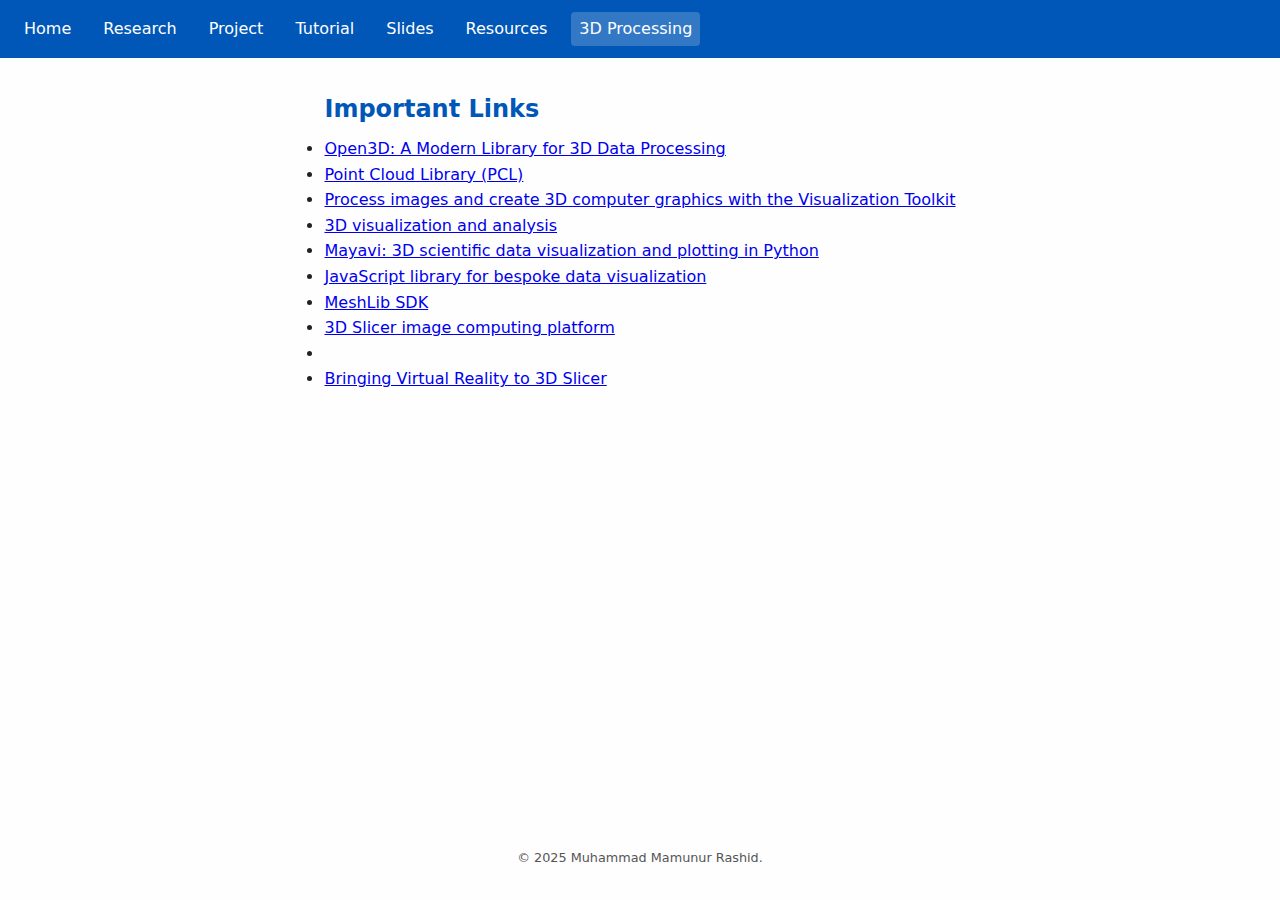
<file: pages/3D_processing.html>
<!DOCTYPE html>
<html lang="en">
<head>
  <meta charset="UTF-8">
  <title>Research</title>
  <link rel="stylesheet" href="../css/style.css">
</head>
<body>
  <nav>
    <a href="../index.html">Home</a>
    <a href="research.html" >Research</a>
    <a href="project.html" >Project</a>
    <a href="tutorial.html" >Tutorial</a>
    <a href="slides.html">Slides</a>
    <a href="resources.html">Resources</a>
    <a href="3D_processing.html" class="active">3D Processing</a>
  </nav>

  <main>
      <section>
            <div>
            <h2>Important Links</h2>
            <ul>
            <li><a href="https://github.com/isl-org/Open3D">Open3D: A Modern Library for 3D Data Processing</a></li>
            <li><a href="https://pcl.readthedocs.io/projects/tutorials/en/master/">Point Cloud Library (PCL)</a></li>
            <li><a href="https://vtk.org/">Process images and create 3D computer graphics with the Visualization Toolkit</a></li>
            <li><a href="https://pyvista.org/">3D visualization and analysis</a></li>
            <li><a href="https://docs.enthought.com/mayavi/mayavi/">Mayavi: 3D scientific data visualization and plotting in Python</a></li>
            <li><a href="https://d3js.org/">JavaScript library for bespoke data visualization</a></li>
            <li><a href="https://meshlib.io/">MeshLib SDK</a></li>
            <li><a href="https://www.slicer.org/">3D Slicer image computing platform</a><li>
            <li><a href="https://www.kitware.com/slicervirtualreality/">Bringing Virtual Reality to 3D Slicer</a></li>
           </ul>
        </div>
    </section>



<!--    <h1>Research</h1>-->
<!--    <p>Short overview of tutorial interests.</p>-->

    <!-- <h2>Publications</h2> -->
    <!-- <ol>
      <li>Author A, Author B, <strong>Your Name</strong>. "Title." <em>Venue</em> 2024.</li>
      <li>Author A, Author B, <strong>Your Name</strong>. "Title." <em>Venue</em> 2024.</li>
    </ol> -->
  </main>

  <footer>
     © 2025 Muhammad Mamunur Rashid.
  </footer>
</body>
</html>
</file>
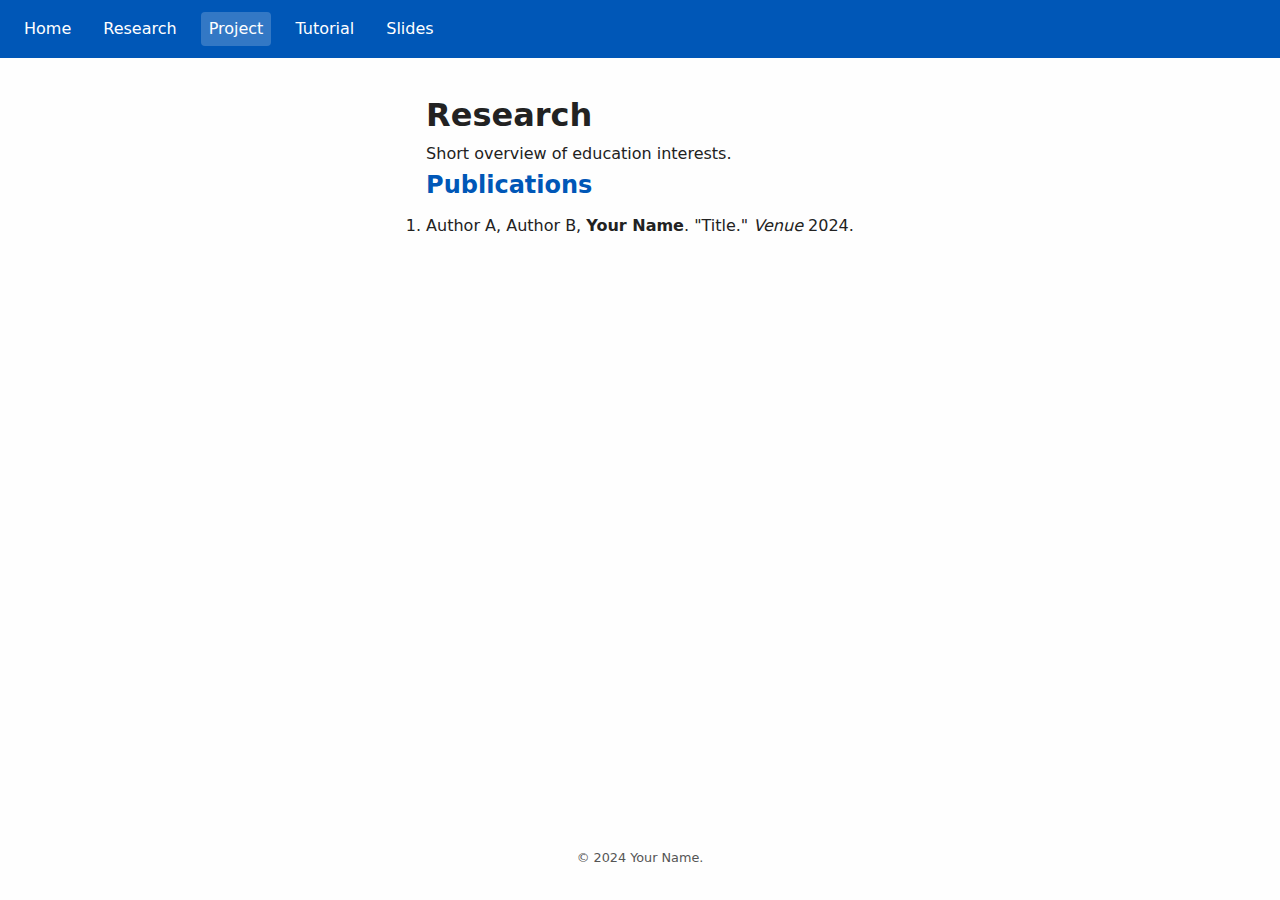
<file: pages/education.html>
<!DOCTYPE html>
<html lang="en">
<head>
  <meta charset="UTF-8">
  <title>Research</title>
  <link rel="stylesheet" href="../css/style.css">
</head>
<body>
  <nav>
    <a href="../index.html">Home</a>
    <a href="research.html" >Research</a>
    <a href="project.html" class="active">Project</a>
    <a href="tutorial.html">Tutorial</a>
    <a href="slides.html">Slides</a>
  </nav>

  <main>
    <h1>Research</h1>
    <p>Short overview of education interests.</p>

    <h2>Publications</h2>
    <ol>
      <li>Author A, Author B, <strong>Your Name</strong>. "Title." <em>Venue</em> 2024.</li>
    </ol>
  </main>

  <footer>
    © 2024 Your Name.
  </footer>
</body>
</html>
</file>
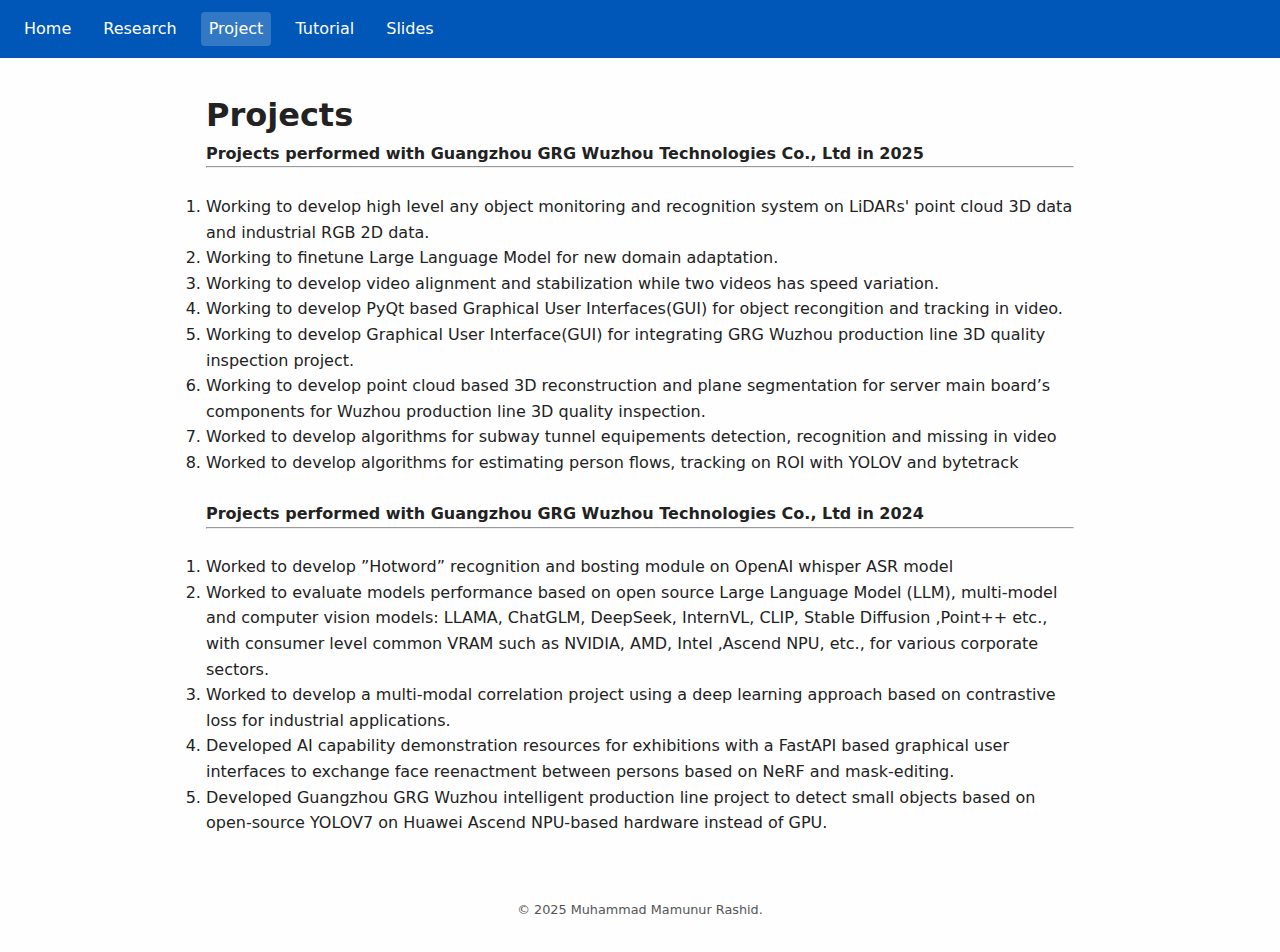
<file: pages/project .html>
<!DOCTYPE html>
<html lang="en">
<head>
  <meta charset="UTF-8">
  <title>Research</title>
  <link rel="stylesheet" href="../css/style.css">
</head>
<body>
  <nav>
    <a href="../index.html">Home</a>
    <a href="research.html" >Research</a>
    <a href="project.html" class="active">Project</a>
    <a href="tutorial.html">Tutorial</a>
    <a href="slides.html">Slides</a>
  </nav>

  <main>
    <h1>Projects</h1>
      <p><b>Projects performed with Guangzhou GRG Wuzhou Technologies Co., Ltd in 2025 </b></p>
      <hr><br>

     <ol>
      <li> Working to develop high level any object monitoring and recognition system on LiDARs' point cloud 3D data and industrial RGB 2D data.  </li>
      <li> Working to finetune Large Language Model for new domain adaptation.</li>
      <li> Working to develop video alignment and stabilization  while two videos has speed variation.</li>
      <li> Working to develop PyQt based Graphical User Interfaces(GUI) for  object recongition and tracking in video.</li>
      <li> Working to develop Graphical User Interface(GUI) for integrating GRG  Wuzhou production line 3D quality inspection project.</li>
      <li> Working to develop point cloud based 3D reconstruction and plane segmentation for server main board’s components for Wuzhou production line 3D quality inspection.</li>
      <li> Worked to develop algorithms for subway tunnel equipements detection, recognition and missing in video</li>
      <li> Worked to develop algorithms for estimating person flows, tracking on ROI with YOLOV and  bytetrack</li>
     </ol>
      <br>
      <p><b>Projects performed with Guangzhou GRG Wuzhou Technologies Co., Ltd  in 2024 </b></p>
      <hr><br>
     <ol>
      <li> Worked to develop ”Hotword” recognition and bosting module on OpenAI whisper ASR model</li>
      <li> Worked to evaluate models performance  based on open source Large Language Model (LLM), multi-model and computer vision models: LLAMA, ChatGLM, DeepSeek,  InternVL,  CLIP, Stable Diffusion ,Point++ etc., with consumer level common VRAM such as NVIDIA, AMD, Intel ,Ascend NPU, etc., for various corporate sectors.</li>
      <li> Worked to develop a multi-modal correlation project using a deep learning approach based on contrastive loss for industrial applications.</li>
      <li> Developed AI capability demonstration resources for exhibitions with a FastAPI based graphical user interfaces to exchange face reenactment between persons based on NeRF and mask-editing.</li>
      <li> Developed Guangzhou GRG Wuzhou intelligent production line project to detect small objects based on open-source YOLOV7 on Huawei Ascend NPU-based hardware instead of GPU.</li>
    </ol>
  </main>

  <footer>
    © 2025 Muhammad Mamunur Rashid.
  </footer>
</body>
</html>
</file>
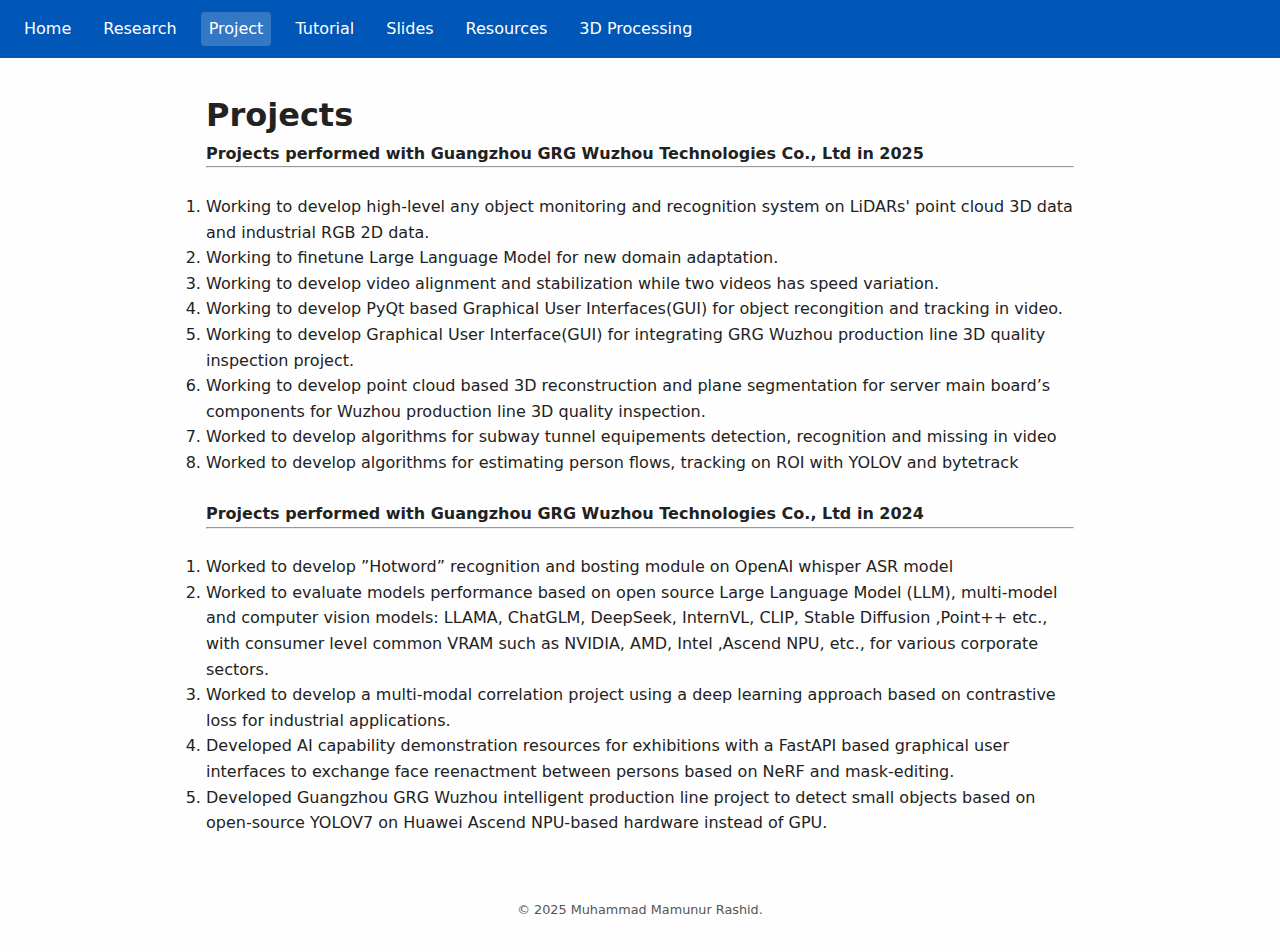
<file: pages/project.html>
<!DOCTYPE html>
<html lang="en">
<head>
  <meta charset="UTF-8">
  <title>Research</title>
  <link rel="stylesheet" href="../css/style.css">
</head>
<body>
  <nav>
    <a href="../index.html">Home</a>
    <a href="research.html" >Research</a>
    <a href="project.html" class="active">Project</a>
    <a href="tutorial.html">Tutorial</a>
    <a href="slides.html">Slides</a>
    <a href="resources.html">Resources</a>
    <a href="3D_processing.html">3D Processing</a>
  </nav>

  <main>
    <h1>Projects</h1>
      <p><b>Projects performed with Guangzhou GRG Wuzhou Technologies Co., Ltd in 2025 </b></p>
      <hr><br>

     <ol>
      <li> Working to develop high-level any object monitoring and recognition system on LiDARs' point cloud 3D data and industrial RGB 2D data.  </li>
      <li> Working to finetune Large Language Model for new domain adaptation.</li>
      <li> Working to develop video alignment and stabilization  while two videos has speed variation.</li>
      <li> Working to develop PyQt based Graphical User Interfaces(GUI) for  object recongition and tracking in video.</li>
      <li> Working to develop Graphical User Interface(GUI) for integrating GRG  Wuzhou production line 3D quality inspection project.</li>
      <li> Working to develop point cloud based 3D reconstruction and plane segmentation for server main board’s components for Wuzhou production line 3D quality inspection.</li>
      <li> Worked to develop algorithms for subway tunnel equipements detection, recognition and missing in video</li>
      <li> Worked to develop algorithms for estimating person flows, tracking on ROI with YOLOV and  bytetrack</li>
     </ol>
      <br>
      <p><b>Projects performed with Guangzhou GRG Wuzhou Technologies Co., Ltd  in 2024 </b></p>
      <hr><br>
     <ol>
      <li> Worked to develop ”Hotword” recognition and bosting module on OpenAI whisper ASR model</li>
      <li> Worked to evaluate models performance  based on open source Large Language Model (LLM), multi-model and computer vision models: LLAMA, ChatGLM, DeepSeek,  InternVL,  CLIP, Stable Diffusion ,Point++ etc., with consumer level common VRAM such as NVIDIA, AMD, Intel ,Ascend NPU, etc., for various corporate sectors.</li>
      <li> Worked to develop a multi-modal correlation project using a deep learning approach based on contrastive loss for industrial applications.</li>
      <li> Developed AI capability demonstration resources for exhibitions with a FastAPI based graphical user interfaces to exchange face reenactment between persons based on NeRF and mask-editing.</li>
      <li> Developed Guangzhou GRG Wuzhou intelligent production line project to detect small objects based on open-source YOLOV7 on Huawei Ascend NPU-based hardware instead of GPU.</li>
    </ol>
  </main>

  <footer>
    © 2025 Muhammad Mamunur Rashid.
  </footer>
</body>
</html>
</file>
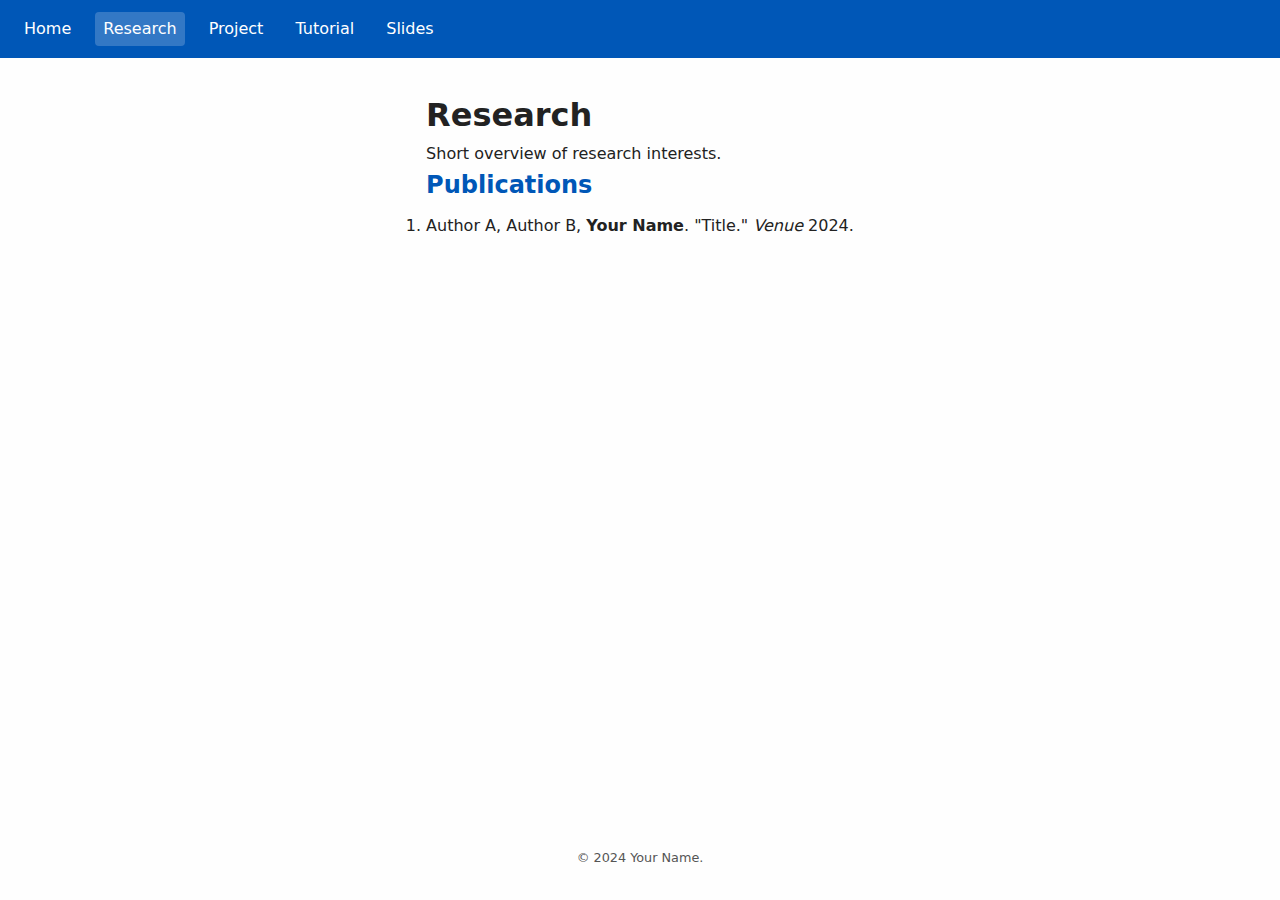
<file: pages/research.html>
<!DOCTYPE html>
<html lang="en">
<head>
  <meta charset="UTF-8">
  <title>Research</title>
  <link rel="stylesheet" href="../css/style.css">
</head>
<body>
  <nav>
    <a href="../index.html">Home</a>
    <a href="research.html" class="active">Research</a>
    <a href="education.html">Project</a>
    <a href="tutorial.html">Tutorial</a>
    <a href="slides.html">Slides</a>
  </nav>

  <main>
    <h1>Research</h1>
    <p>Short overview of research interests.</p>

    <h2>Publications</h2>
    <ol>
      <li>Author A, Author B, <strong>Your Name</strong>. "Title." <em>Venue</em> 2024.</li>
    </ol>
  </main>

  <footer>
    © 2024 Your Name.
  </footer>
</body>
</html>
</file>
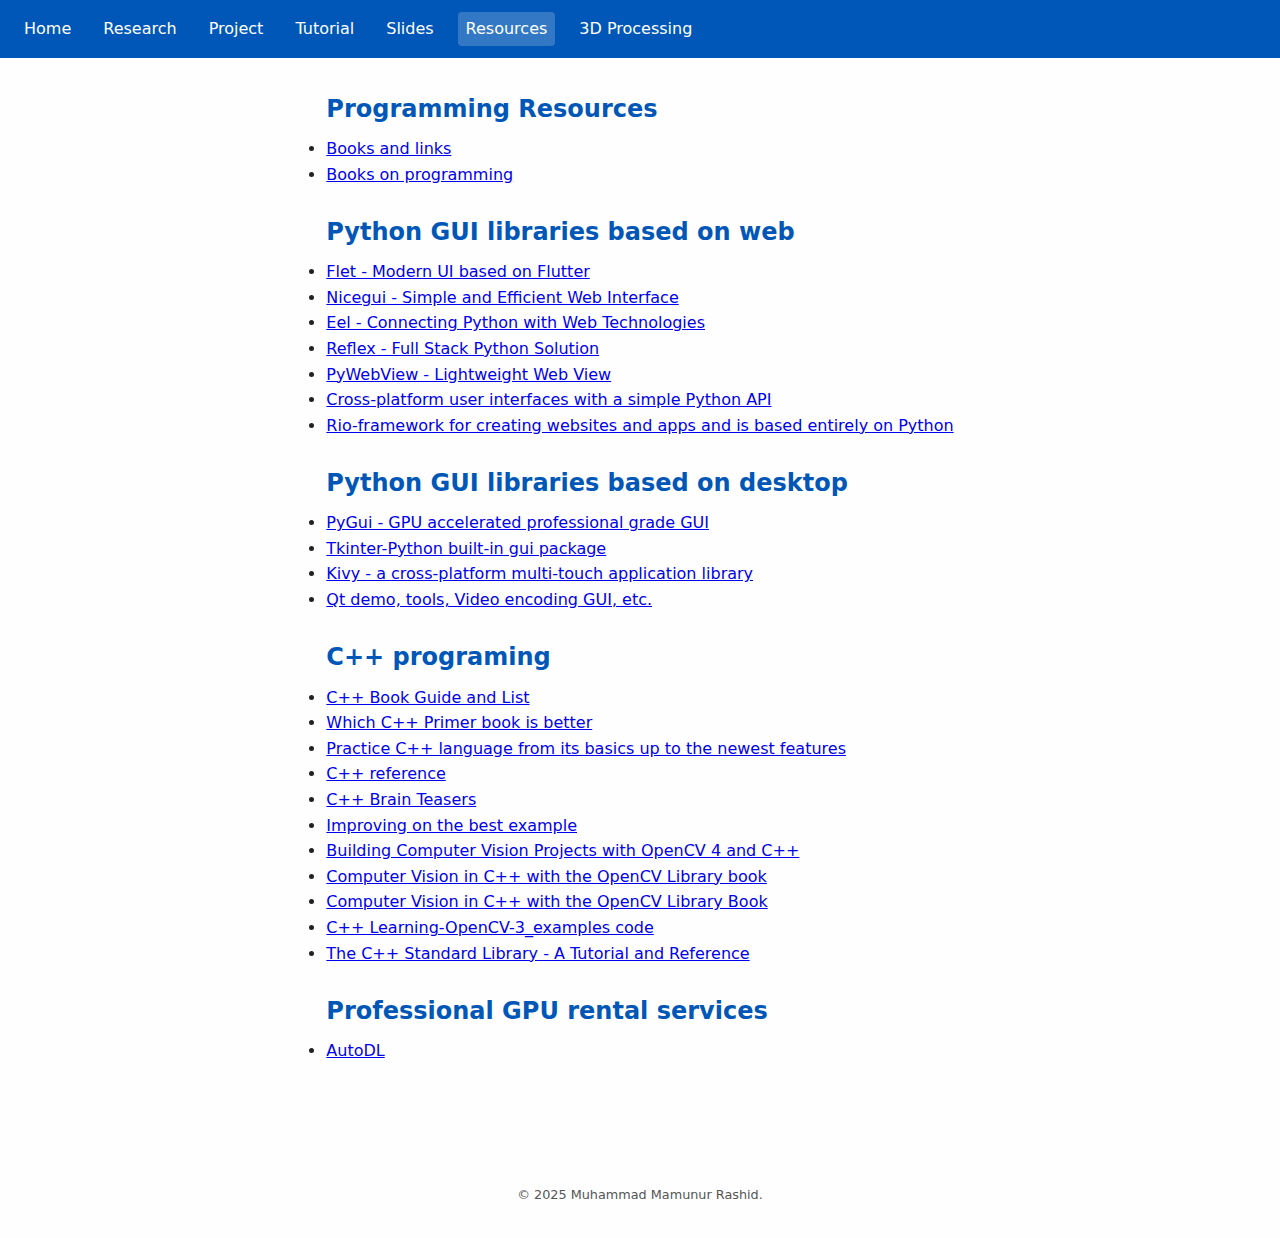
<file: pages/resources.html>
<!DOCTYPE html>
<html lang="en">
<head>
  <meta charset="UTF-8">
  <title>Research</title>
  <link rel="stylesheet" href="../css/style.css">
</head>
<body>
  <nav>
    <a href="../index.html">Home</a>
    <a href="research.html" >Research</a>
    <a href="project.html" >Project</a>
    <a href="tutorial.html" >Tutorial</a>
    <a href="slides.html">Slides</a>
    <a href="resources.html" class="active">Resources</a>
    <a href="3D_processing.html">3D Processing</a>
  </nav>

   <main>
      <section>
        <div>
           
            <h2>Programming Resources</h2>

            <ul>
                <li><a href="https://github.com/kurong00/GameProgramBooks/tree/master">Books and links</a> </li>
                <li><a href="https://it-ebooks.info/">Books on programming</a> </li>
            </ul>
            <br>

            <h2>Python GUI libraries based on web</h2>
            <ul>
                <li><a href="https://flet.dev/docs/">Flet - Modern UI based on Flutter</a></li>
                <li><a href="https://nicegui.io/documentation">Nicegui - Simple and Efficient Web Interface</a></li>
                <li><a href="https://github.com/python-eel/Eel">Eel - Connecting Python with Web Technologies</a></li>
                <li><a href="https://reflex.dev/docs/getting-started/introduction/">Reflex - Full Stack Python Solution</a></li>
                <li><a href="https://pywebview.flowrl.com/guide/">PyWebView - Lightweight Web View</a></li>
                <li><a href="https://github.com/Textualize/textual">Cross-platform user interfaces with a simple Python API</a></li>
                <li><a href="https://rio.dev/">Rio-framework for creating websites and apps and is based entirely on Python</a> </li>
            </ul>

            <br>
            <h2>Python GUI libraries based on desktop</h2>
            <ul>
                <li><a href="https://dearpygui.readthedocs.io/en/latest/"> PyGui - GPU accelerated professional grade GUI</a></li>
                <li><a href="https://docs.python.org/3/library/tkinter.html">Tkinter-Python built-in gui package</a></li>
                <li><a href="https://kivy.org/doc/stable/">Kivy - a cross-platform multi-touch application library</a></li>
                <li><a href="https://github.com/feiyangqingyun/QWidgetDemo">Qt demo, tools, Video encoding GUI, etc. </a></li> 
            </ul>

            <br>
            <h2>C++ programing</h2>
            <ul>
                <li><a href="https://stackoverflow.com/questions/388242/the-definitive-c-book-guide-and-list"> C++ Book Guide and List</a> </li>
                <li><a href="https://www.reddit.com/r/cpp/comments/13g6s1/which_c_primer_book_is_better/">Which C++ Primer book is better</a></li>
                <li><a href="//cplusplus.com/doc/tutorial/">Practice C++ language from its basics up to the newest features</a></li>
                <li><a href="https://www.cppreference.com/">C++ reference</a></li>
                <li><a href="https://cppquiz.org/quiz/question/305">C++ Brain Teasers</a></li>
<!--                <li><a herf="https://www.reddit.com/r/cpp/">BLOG</a></li>-->
                <li><a href="https://kstocky.github.io/blog/improving-on-the-best-example-on-cppreference/">Improving on the best example </a></li>               
                <!-- <li><a href="https://github.com/TrainingByPackt/Building-Computer-Vision-Projects-with-OpenCV-4-and-CPP/tree/master">Building Computer Vision Projects with OpenCV 4 and C++</a></li> -->
                <li><a href="https://github.com/mamunctg/Building-Computer-Vision-Projects-with-OpenCV-4-and-CPP">Building Computer Vision Projects with OpenCV 4 and C++</a></li>
                <li><a href="https://dokumen.pub/learning-opencv-3-computer-vision-in-c-with-the-opencv-library-1491937998-978-1491937990.html">Computer Vision in C++ with the OpenCV Library book</a></li>
                <li><a href="https://hlevkin.com/hlevkin/45MachineDeepLearning/DL/Learning-OpenCV-Second-Edition.pdf">Computer Vision in C++ with
                    the OpenCV Library Book</a></li>
                <li><a href="https://github.com/oreillymedia/Learning-OpenCV-3_examples">C++ Learning-OpenCV-3_examples code </a></li>
                <li><a href="https://www.cppstdlib.com/">The C++ Standard Library - A Tutorial and Reference</a></li>
            </ul>
           <br>
            <h2>Professional GPU rental services </h2>
            <ul>
              <li><a href="https://www.autodl.com/home">AutoDL</a> </li>
            </ul>
            <br>


        </div>
    </section>



<!--    <h1>Research</h1>-->
<!--    <p>Short overview of tutorial interests.</p>-->

<!--    <h2>Publications</h2>-->
<!--    <ol>-->
<!--      <li>Author A, Author B, <strong>Your Name</strong>. "Title." <em>Venue</em> 2024.</li>-->
<!--    </ol>-->
  </main>

  <footer>
    © 2025 Muhammad Mamunur Rashid.
  </footer>
</body>
</html>






















<!--https://www.reddit.com/r/cpp/comments/13g6s1/which_c_primer_book_is_better/-->
<!--https://cplusplus.com/doc/tutorial/-->
<!--https://www.reddit.com/r/cpp/-->
<!--https://kstocky.github.io/blog/improving-on-the-best-example-on-cppreference/-->
<!--https://www.cppreference.com/-->
<!--https://cppcast.com/hosts/-->
<!--https://cppquiz.org/quiz/question/305-->
<!--https://stackoverflow.com/questions/388242/the-definitive-c-book-guide-and-list  ###############good-->
<!--https://github.com/kurong00/GameProgramBooks/tree/master/02.Programming%20Language  ###All resource for programming-->
<!--https://github.com/kurong00/GameProgramBooks/tree/master-->

<!--https://it-ebooks.info/   ##For getting books on programming-->
</file>
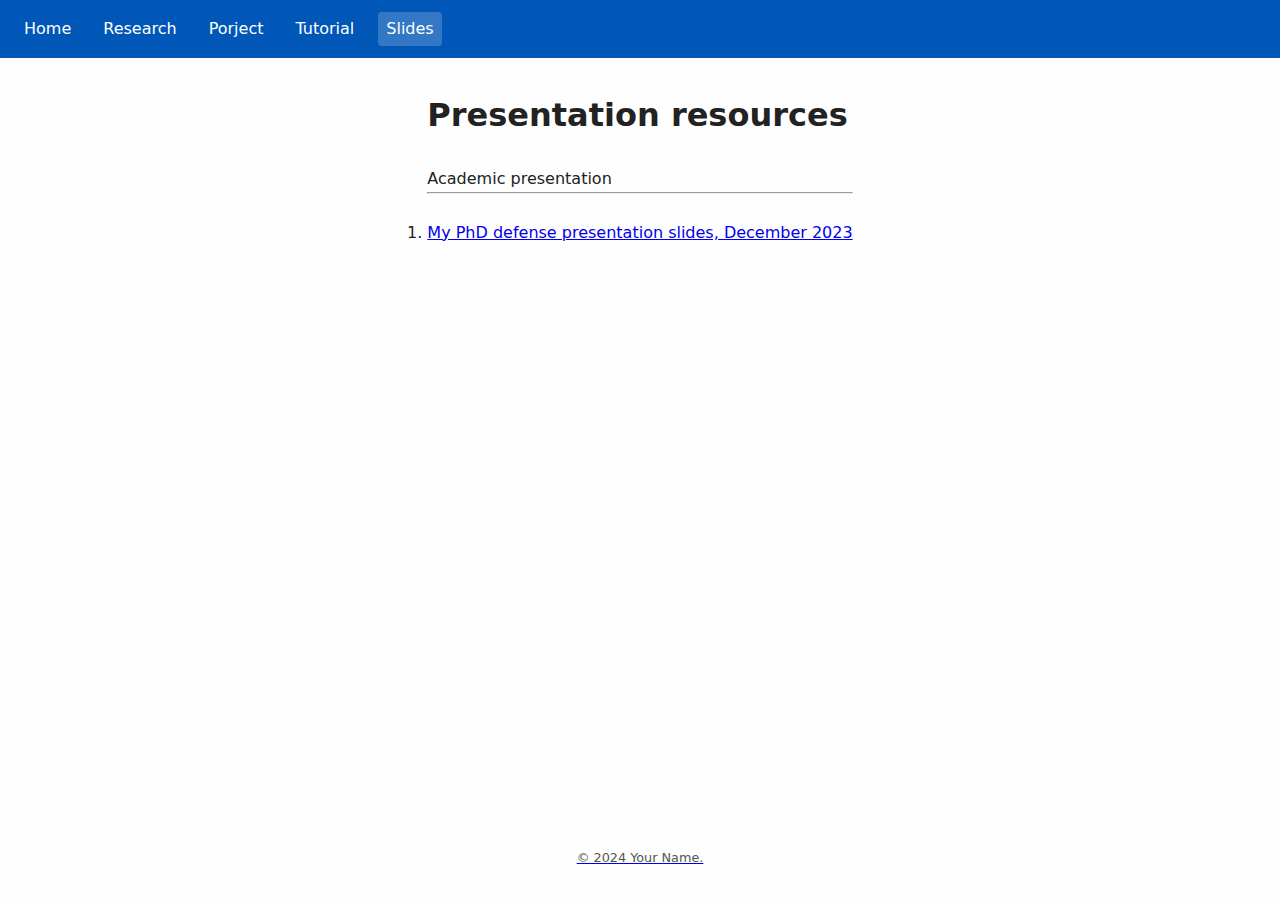
<file: pages/slides.html>
<!DOCTYPE html>
<html lang="en">
<head>
  <meta charset="UTF-8">
  <title>Research</title>
  <link rel="stylesheet" href="../css/style.css">
</head>
<body>
  <nav>
    <a href="../index.html">Home</a>
    <a href="research.html" >Research</a>
    <a href="project.html" >Porject</a>
    <a href="tutorial.html">Tutorial</a>
    <a href="slides.html" class="active">Slides</a>
  </nav>

 <main>
    <h1>Presentation resources</h1>
    <br>
    <p>Academic presentation</p>
    <hr><br>

<!--    <h2>Publications</h2>-->
    <ol>
      <li> <a href="https://drive.google.com/file/d/1BjaztTcRqUob3esH3Apm6s0Nr4o3NLlM/view?usp=drive_link">My PhD defense presentation slides, December 2023</li>
    </ol>
  </main>

  <footer>
    © 2024 Your Name.
  </footer>
</body>
</html>
</file>
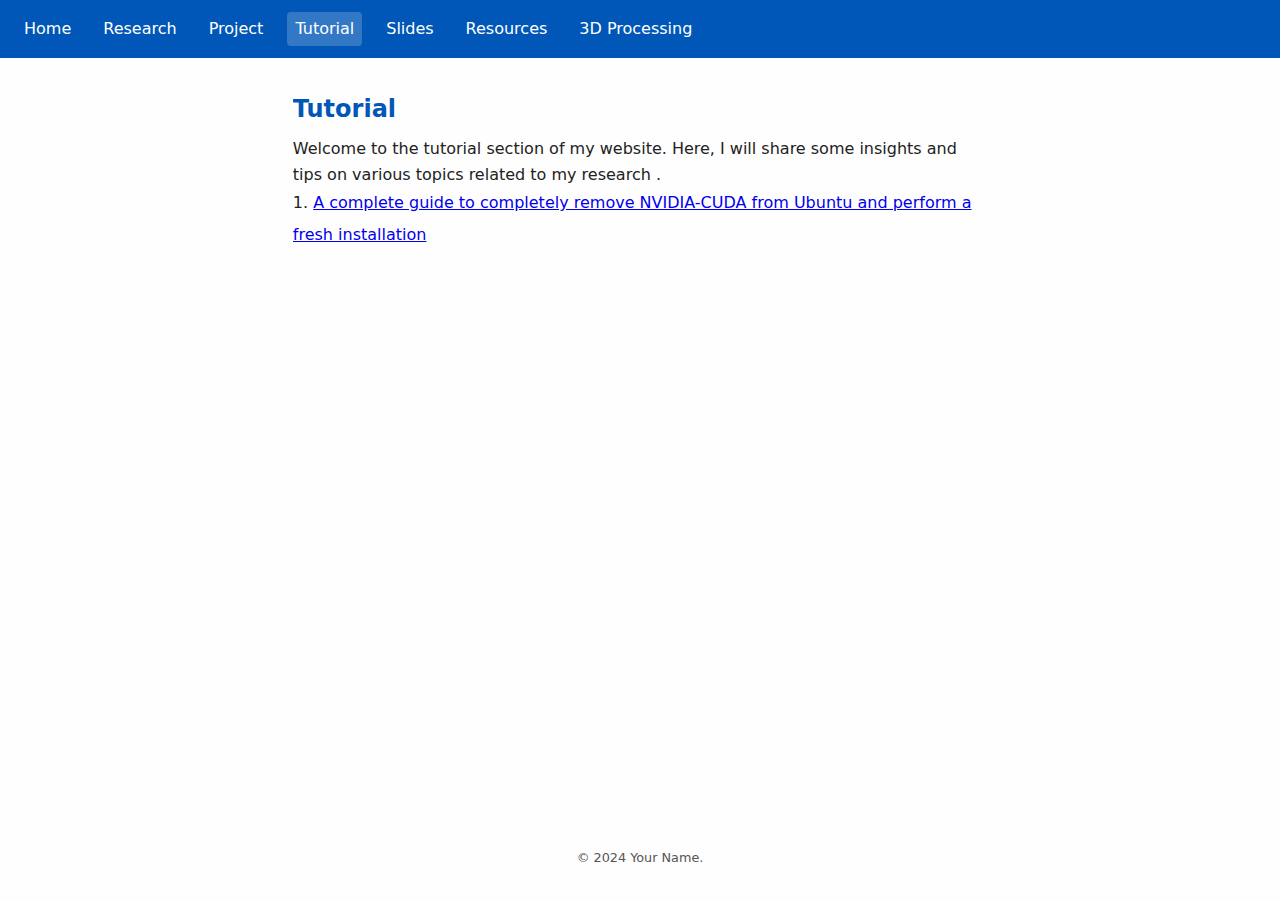
<file: pages/tutorial.html>
<!DOCTYPE html>
<html lang="en">
<head>
  <meta charset="UTF-8">
  <title>Research</title>
  <link rel="stylesheet" href="../css/style.css">
</head>
<body>
  <nav>
    <a href="../index.html">Home</a>
    <a href="research.html" >Research</a>
    <a href="project.html" >Project</a>
    <a href="tutorial.html" class="active">Tutorial</a>
    <a href="slides.html">Slides</a>
    <a href="resources.html">Resources</a>
    <a href="3D_processing.html">3D Processing</a>
  </nav>

  <main>
      <section>
        <div class="container">
            <h2>Tutorial</h2>
            <p>Welcome to the tutorial section of my website. Here, I will share some insights and tips on various topics related to my research .</p>
<!--            <img src="A complete guide to completely remove NVIDIA-CUDA from Ubuntu and perform a fresh installation.md" alt="Kimi Logo" title="Kimi AI Logo" width="100" height="100">-->
            <!-- Add more tutorial content as needed -->
            <ul class="tutorial" style="line-height: 2em; overflow-y:auto; height: 200px">
                <!-- <li>1. <a href="tutorial_assets/cuda_nvidia.md" target="_blank"> A complete guide to completely remove NVIDIA-CUDA from Ubuntu and perform a fresh installation </a> -->
               <li>1. <a href="https://github.com/mamunctg/mamunctg.github.io/blob/main/pages/tutorial_assets/cuda_nvidia.md"> A complete guide to completely remove NVIDIA-CUDA from Ubuntu and perform a fresh installation</a>
            </ul>
        </div>
    </section>



<!--    <h1>Research</h1>-->
<!--    <p>Short overview of tutorial interests.</p>-->

<!--    <h2>Publications</h2>-->
<!--    <ol>-->
<!--      <li>Author A, Author B, <strong>Your Name</strong>. "Title." <em>Venue</em> 2024.</li>-->
<!--    </ol>-->
  </main>

  <footer>
    © 2024 Your Name.
  </footer>
</body>
</html>
</file>
<file: css/style.css>
:root {
  --accent: #0057b7;
  --text:   #222;
  --bg:     #fefefe;
  --gray:   #555;
}

* { box-sizing: border-box; margin: 0; padding: 0; }
body {
  font-family: system-ui, sans-serif;
  background: var(--bg);
  color: var(--text);
  line-height: 1.6;
  display: flex;
  flex-direction: column;
  min-height: 100vh;
}

.container {
        width: 80%;
        margin: auto;
        overflow: hidden;
    }

nav {
  background: var(--accent);
  display: flex;
  flex-wrap: wrap;
  gap: 1rem;
  padding: 0.75rem 1rem;
}
nav a {
  color: #fff;
  text-decoration: none;
  padding: 0.25rem 0.5rem;
  border-radius: 4px;
}
nav a.active, nav a:hover { background: rgba(255,255,255,.2); }

header {
  text-align: center;
  padding: 3rem 1rem 2rem;
}

header .avatar {
  width: 130px;
  height: 130px;
  border-radius: 50%;
  margin-bottom: 1rem;
}
header h1 { font-size: 2rem; }
header p { color: var(--gray); }

main {
  flex: 1;
  max-width: 900px;
  margin: 0 auto;
  padding: 2rem 1rem;
}
section { margin-bottom: 2rem; }
h2 { margin-bottom: .5rem; color: var(--accent); }

footer {
  text-align: center;
  font-size: .8rem;
  color: var(--gray);
  padding: 2rem 1rem;
}

@media (max-width: 600px) {
  nav { justify-content: center; }
  header { padding: 2rem 1rem; }
}
.tutorial{
      margin-top: 0;
      line-height: 1.5em;
    }

  .publication {
            display: flex; /* Use Flexbox */
            align-items: flex-start; /* Align items at the start of the cross axis */
<!--            margin-bottom: 20px;-->
            border-bottom: 1px solid #ccc;
            padding-bottom: 10px;
            width: 80%;
            margin: auto;
            overflow: hidden;
        }
        .publication img {
            max-width: 300px; /* Set the desired width */
            height: auto; /* Maintain aspect ratio */
            margin-right: 20px; /* Space between image and text */
        }
        .publication .info {
            flex: 1; /* Take up remaining space */
        }
        .publication h3 {
            margin-top: 0;
        }
        .publication p {
            margin: 5px 0;
        }
        .publication .media {
            margin-top: 10px;
        }
        .publication .info {
        display: block; /* Ensure info is a block element */
    }
</file>
